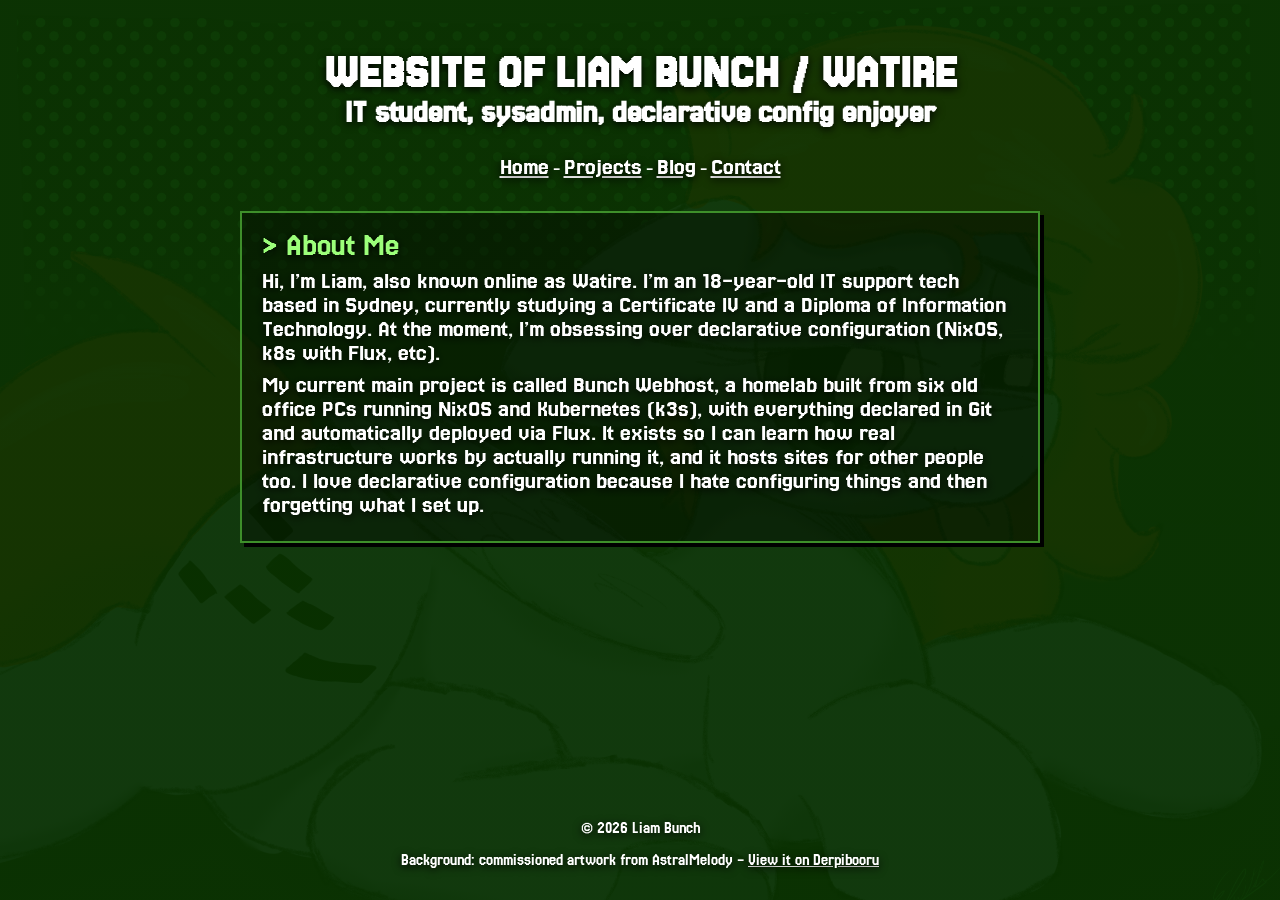
<file: index.html>
<!DOCTYPE html>
<html lang="en-AU">
<head>
  <meta charset="UTF-8">
  <meta name="viewport" content="width=device-width, initial-scale=1">

  <!-- General SEO and metadata -->
  <title>Watire</title>
  <meta name="description" content="Personal Website of Liam Bunch / Watire">
  <meta name="robots" content="index, follow">
  <link rel="canonical" href="https://wa.tires/">
  <meta name="author" content="Liam Bunch">

  <!-- Open Graph -->
  <meta property="og:type" content="website">
  <meta property="og:site_name" content="Watire">
  <meta property="og:title" content="Watire">
  <meta property="og:description" content="Personal Website of Liam Bunch / Watire">
  <meta property="og:url" content="https://wa.tires/">
  <meta property="og:image" content="https://wa.tires/assets/img/og.png">
  <meta property="og:image:type" content="image/png">
  <meta property="og:image:width" content="1200">
  <meta property="og:image:height" content="630">
  <meta property="og:image:alt" content="Pixel-art pegasus pony with an orange mane beside the text “visit my site, it’s peak” and “wa.tires” on a dark green background">
  <meta property="og:locale" content="en_AU">

  <!-- Twitter metadata -->
  <meta name="twitter:card" content="summary_large_image">
  <meta name="twitter:title" content="Watire">
  <meta name="twitter:description" content="Personal Website of Liam Bunch / Watire">
  <meta name="twitter:image" content="https://wa.tires/assets/img/og.png">
  <meta name="twitter:image:alt" content="Pixel-art pegasus pony with an orange mane beside the text “visit my site, it’s peak” and “wa.tires” on a dark green background">
  <meta name="twitter:site" content="@Watire_">

  <!-- ===== Icons and metadata for the browser ===== -->
  <link rel="icon" href="assets/img/favicon.ico" sizes="any">
  <link rel="icon" href="assets/img/favicon.svg" type="image/svg+xml">
  <meta name="theme-color" content="#093200">

  <!-- ===== Metadata for search engines ===== -->
  <script type="application/ld+json">
  {
    "@context": "https://schema.org",
    "@type": "WebSite",
    "name": "Watire",
    "url": "https://wa.tires/"
  }
  </script>

  <link rel="stylesheet" href="css/main.css">
</head>
<body>
  <header>
    <h1>Website of Liam Bunch / Watire</h1>
    <h2>IT student, sysadmin, declarative config enjoyer</h2>
    <p><a href="/">Home</a> - <a href="projects">Projects</a> - <a href="https://blog.wa.tires">Blog</a> - <a href="contact">Contact</a></p>
  </header>

  <main>
    <section>
      <h3>&gt; About Me</h3>
      <p>Hi, I’m Liam, also known online as Watire. I’m an 18-year-old IT support tech based in Sydney, currently studying a Certificate IV and a Diploma of Information Technology. At the moment, I’m obsessing over declarative configuration (NixOS, k8s with Flux, etc).</p>
      <p>My current main project is called Bunch Webhost, a homelab built from six old office PCs running NixOS and Kubernetes (k3s), with everything declared in Git and automatically deployed via Flux. It exists so I can learn how real infrastructure works by actually running it, and it hosts sites for other people too. I love declarative configuration because I hate configuring things and then forgetting what I set up.</p>
    </section>
  </main>

  <footer>
    <p>&copy; 2026 Liam Bunch</p>
    <p>Background: commissioned artwork from AstralMelody - <a href="https://derpibooru.org/images/3903657">View it on Derpibooru</a></p>
  </footer>

</body>
</html>
</file>
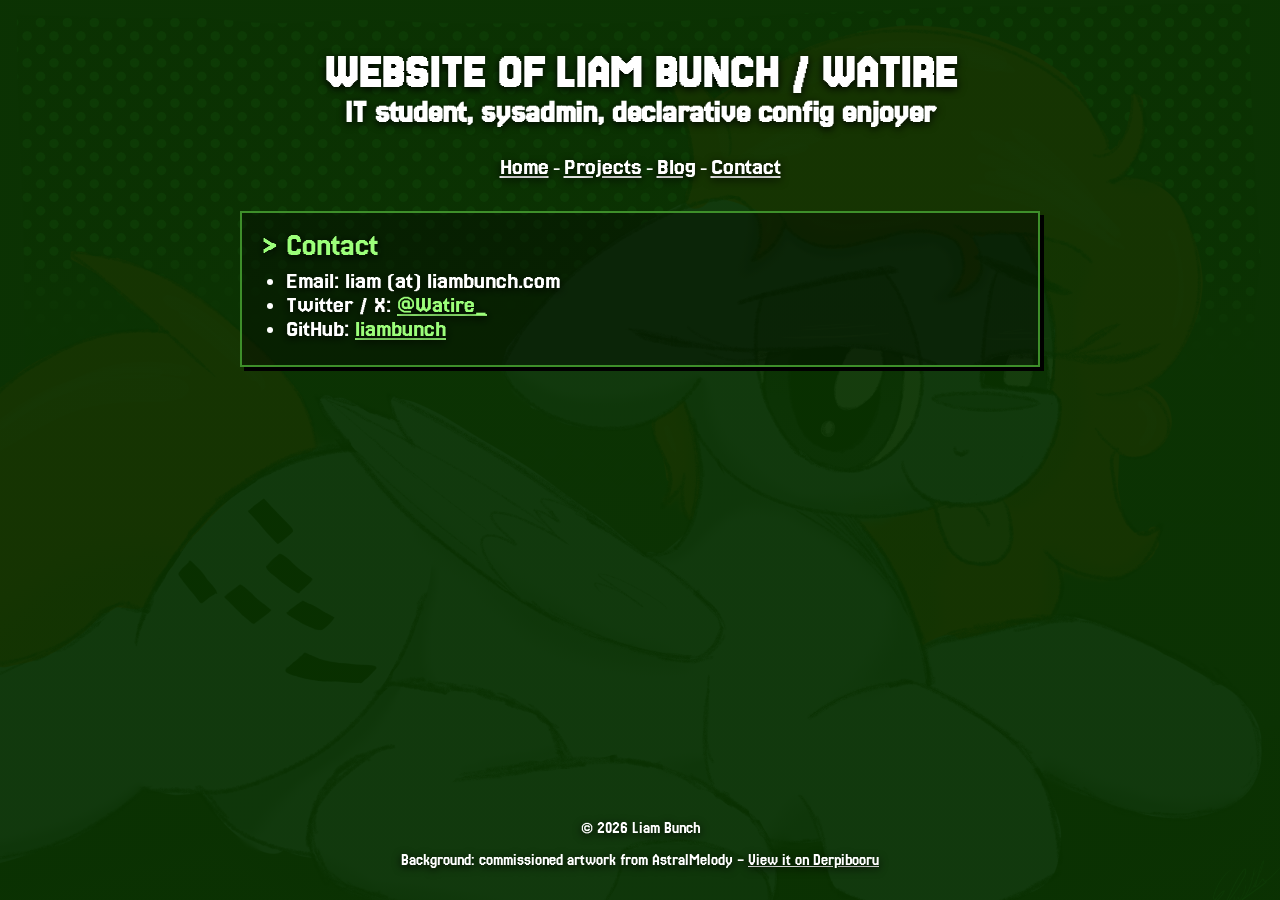
<file: contact.html>
<!DOCTYPE html>
<html lang="en-AU">
<head>
  <meta charset="UTF-8">
  <meta name="viewport" content="width=device-width, initial-scale=1">

  <!-- General SEO and metadata -->
  <title>Contact - Watire</title>
  <meta name="description" content="Contact for Liam Bunch / Watire">
  <meta name="robots" content="index, follow">
  <link rel="canonical" href="https://wa.tires/contact">
  <meta name="author" content="Liam Bunch">

  <!-- Open Graph -->
  <meta property="og:type" content="website">
  <meta property="og:site_name" content="Watire">
  <meta property="og:title" content="Contact - Watire">
  <meta property="og:description" content="Contact for Liam Bunch / Watire">
  <meta property="og:url" content="https://wa.tires/contact">
  <meta property="og:image" content="https://wa.tires/assets/img/og.png">
  <meta property="og:image:type" content="image/png">
  <meta property="og:image:width" content="1200">
  <meta property="og:image:height" content="630">
  <meta property="og:image:alt" content="Pixel-art pegasus pony with an orange mane beside the text “visit my site, it’s peak” and “wa.tires” on a dark green background">
  <meta property="og:locale" content="en_AU">

  <!-- Twitter metadata -->
  <meta name="twitter:card" content="summary_large_image">
  <meta name="twitter:title" content="Contact - Watire">
  <meta name="twitter:description" content="Contact for Liam Bunch / Watire">
  <meta name="twitter:image" content="https://wa.tires/assets/img/og.png">
  <meta name="twitter:image:alt" content="Pixel-art pegasus pony with an orange mane beside the text “visit my site, it’s peak” and “wa.tires” on a dark green background">
  <meta name="twitter:site" content="@Watire_">

  <!-- ===== Icons and metadata for the browser ===== -->
  <link rel="icon" href="assets/img/favicon.ico" sizes="any">
  <link rel="icon" href="assets/img/favicon.svg" type="image/svg+xml">
  <meta name="theme-color" content="#093200">

  <link rel="stylesheet" href="css/main.css">
</head>
<body>
  <header>
    <h1>Website of Liam Bunch / Watire</h1>
    <h2>IT student, sysadmin, declarative config enjoyer</h2>
    <p><a href="/">Home</a> - <a href="projects">Projects</a> - <a href="blog">Blog</a> - <a href="contact">Contact</a></p>
  </header>

  <main>
    <section>
      <h3>&gt; Contact</h3>
      <ul>
        <li>Email: liam (at) liambunch.com</li>
        <li>Twitter / X: <a href="https://x.com/Watire_">@Watire_</a></li>
        <li>GitHub: <a href="https://github.com/liambunch">liambunch</a></li>
      </ul>
    </section>
  </main>

  <footer>
    <p>&copy; 2026 Liam Bunch</p>
    <p>Background: commissioned artwork from AstralMelody - <a href="https://derpibooru.org/images/3903657">View it on Derpibooru</a></p>
  </footer>

</body>
</html>
</file>
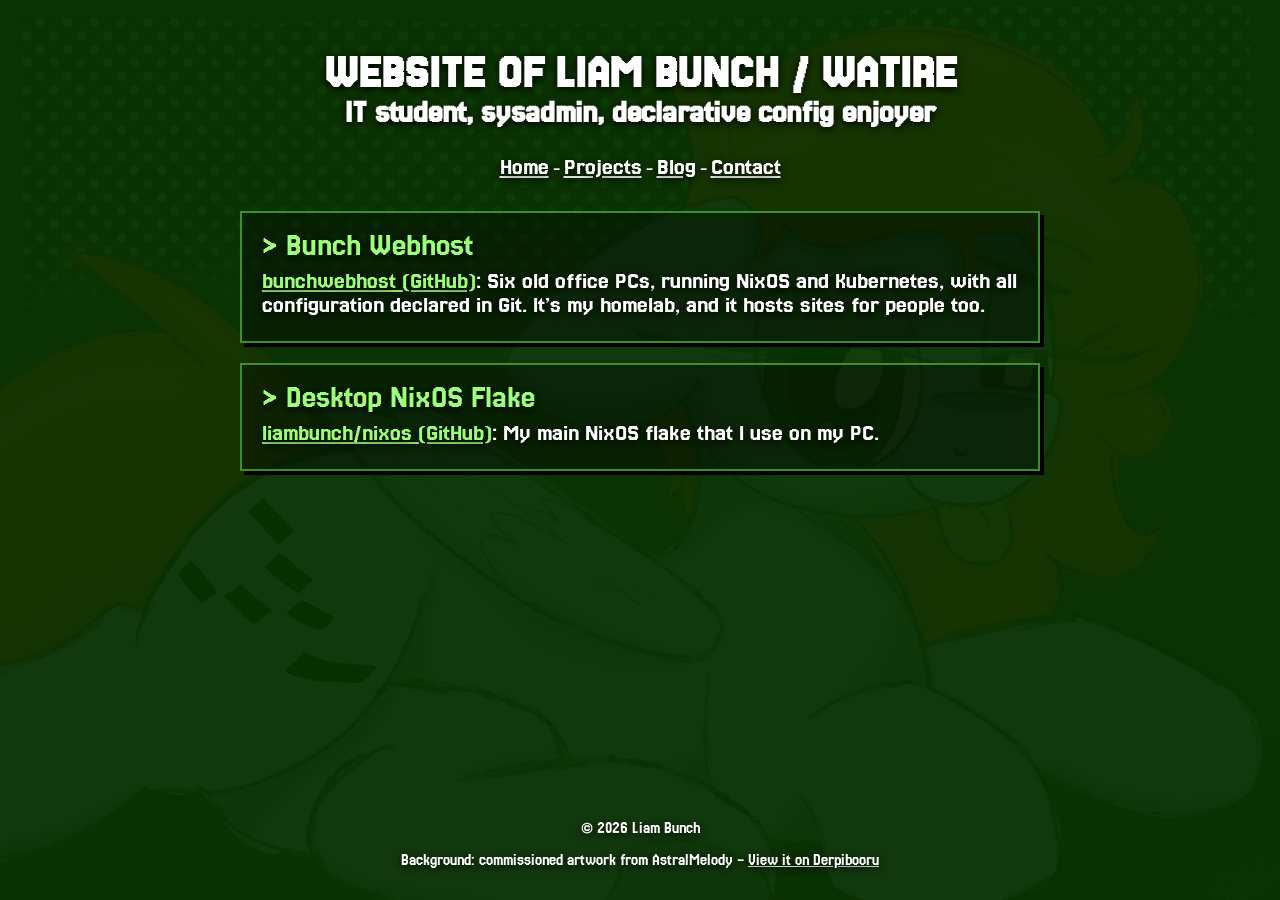
<file: projects.html>
<!DOCTYPE html>
<html lang="en-AU">
<head>
  <meta charset="UTF-8">
  <meta name="viewport" content="width=device-width, initial-scale=1">

  <!-- General SEO and metadata -->
  <title>Projects - Watire</title>
  <meta name="description" content="Projects by Liam Bunch / Watire">
  <meta name="robots" content="index, follow">
  <link rel="canonical" href="https://wa.tires/projects">
  <meta name="author" content="Liam Bunch">

  <!-- Open Graph -->
  <meta property="og:type" content="website">
  <meta property="og:site_name" content="Watire">
  <meta property="og:title" content="Projects - Watire">
  <meta property="og:description" content="Projects by Liam Bunch / Watire">
  <meta property="og:url" content="https://wa.tires/projects">
  <meta property="og:image" content="https://wa.tires/assets/img/og.png">
  <meta property="og:image:type" content="image/png">
  <meta property="og:image:width" content="1200">
  <meta property="og:image:height" content="630">
  <meta property="og:image:alt" content="Pixel-art pegasus pony with an orange mane beside the text “visit my site, it’s peak” and “wa.tires” on a dark green background">
  <meta property="og:locale" content="en_AU">

  <!-- Twitter metadata -->
  <meta name="twitter:card" content="summary_large_image">
  <meta name="twitter:title" content="Projects - Watire">
  <meta name="twitter:description" content="Projects by Liam Bunch / Watire">
  <meta name="twitter:image" content="https://wa.tires/assets/img/og.png">
  <meta name="twitter:image:alt" content="Pixel-art pegasus pony with an orange mane beside the text “visit my site, it’s peak” and “wa.tires” on a dark green background">
  <meta name="twitter:site" content="@Watire_">

  <!-- ===== Icons and metadata for the browser ===== -->
  <link rel="icon" href="assets/img/favicon.ico" sizes="any">
  <link rel="icon" href="assets/img/favicon.svg" type="image/svg+xml">
  <meta name="theme-color" content="#093200">

  <link rel="stylesheet" href="css/main.css">
</head>
<body>
  <header>
    <h1>Website of Liam Bunch / Watire</h1>
    <h2>IT student, sysadmin, declarative config enjoyer</h2>
    <p><a href="/">Home</a> - <a href="projects">Projects</a> - <a href="blog">Blog</a> - <a href="contact">Contact</a></p>
  </header>

  <main>
    <section>
      <h3>&gt; Bunch Webhost</h3>
      <p><a href="https://github.com/bunchwebhost">bunchwebhost (GitHub)</a>: Six old office PCs, running NixOS and Kubernetes, with all configuration declared in Git. It’s my homelab, and it hosts sites for people too.</p>
    </section>

    <section>
      <h3>&gt; Desktop NixOS Flake</h3>
      <p><a href="https://github.com/liambunch/nixos">liambunch/nixos (GitHub)</a>: My main NixOS flake that I use on my PC.</p>
    </section>
  </main>

  <footer>
    <p>&copy; 2026 Liam Bunch</p>
    <p>Background: commissioned artwork from AstralMelody - <a href="https://derpibooru.org/images/3903657">View it on Derpibooru</a></p>
  </footer>

</body>
</html>
</file>
<file: css/main.css>
@import url('https://fonts.googleapis.com/css2?family=Jersey+25&display=swap');

body {
  font-family: "Jersey 25", PLACEHOLDER;
  font-weight: 400;
  font-style: normal;
  color: #FFFFFF;
  text-align: center;
  min-height: 100vh;
  margin: 0;
  padding: 1rem;
  box-sizing: border-box;
  display: flex;
  flex-direction: column;
}

body::before {
  content: "";
  position: fixed;
  z-index: 0;
}

body::before {
  inset: 0;
  background:
    linear-gradient(180deg,
      rgba(9, 50, 0, 0.95) 0%,
      rgba(9, 50, 0, 0.95) 40%,
      rgba(9, 50, 0, 0.95) 100%),
    url("../assets/img/watire-astralmelody-commission.png") center 30% / cover no-repeat;
}

header, main, footer {
  position: relative;
  z-index: 1;
  text-shadow: 0 2px 8px #000000;
}

main {
  width: 100%;
  max-width: 50rem;
  margin: 1rem auto;
  display: flex;
  flex-direction: column;
  gap: 1.25rem;
  text-align: left;
}

section {
  background: rgba(0, 0, 0, 0.35);
  border: 2px solid #3E8F2A;
  box-shadow: 4px 4px 0 #000000;
  padding: 1rem 1.25rem;
}

section h3 {
  font-size: 200%;
  font-weight: 400;
  margin: 0 0 0.5rem;
  color: #9CFF7A;
}

section p {
  font-size: 150%;
  margin: 0.5rem 0;
}


header h1 {
  font-size: 300%;
  text-transform: uppercase;
  line-height: 1;
  margin-bottom: 0;
}

header h2 {
  font-size: 200%;
  margin-top: 0;
}


header p a{
  font-size: 150%;
  color: #FFFFFF;
}

footer {
  font-family: "Jersey 25", PLACEHOLDER;
  font-weight: 400;
  font-style: normal;
  text-align: center;
  margin-top: auto;
}

footer a {
  color: #FFFFFF;
}

section ul {
  font-size: 150%;
  margin: 0.5rem 0;
  padding-left: 1.5rem;
}

section a {
  color: #9CFF7A;
}
</file>
